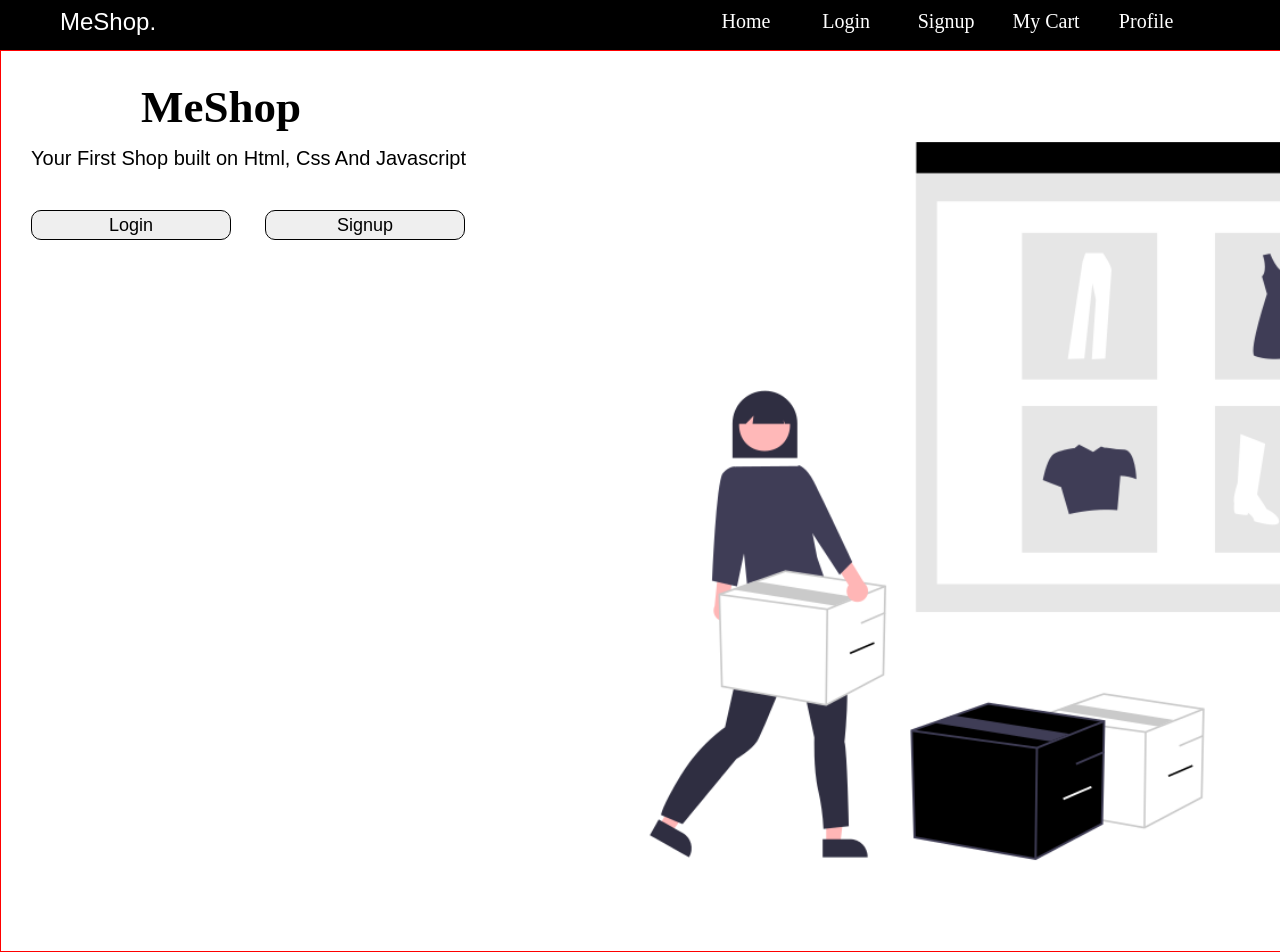
<file: index.html>
<!DOCTYPE html>
<html lang="en">

<head>
    <meta charset="UTF-8">
    <meta name="viewport" content="width=device-width, initial-scale=1.0">
    <title>Document</title>
    <link rel="stylesheet" href="index.css">
</head>

<body>
    <div class="main-container">
        <!-- Navbar Coding -->
        <div class="navbar">
            <div id="left-navbar">
                <ul>
                    <li>MeShop.</li>
                </ul>
            </div>

            <div class="right-navbar">
                <ul>
                    <li>Home</li>
                    <li>Login</li>
                    <li>Signup</li>
                    <li>My Cart</li>
                    <li>Profile</li>
                </ul>
            </div>

        </div>
        <!-- Page Coding -->
        <div class="page-info">
            <div id="left-page">
                <h3 id="tagname">MeShop</h3>
                <p id="tagline">Your First Shop built on Html, Css And Javascript</p>
                <button id="loginbtn">Login</button>
                <button id="signupbtn"><a href="signuppage/signup.html">Signup</a></button>
            </div>
            <div id="right-page">
                <!-- <img src="images/landingPagePic.png" alt="landing_page_img" id="landing-img"> -->
            </div>
        </div>

    </div>

    <script src="index.js"></script>
</body>

</html>
</file>
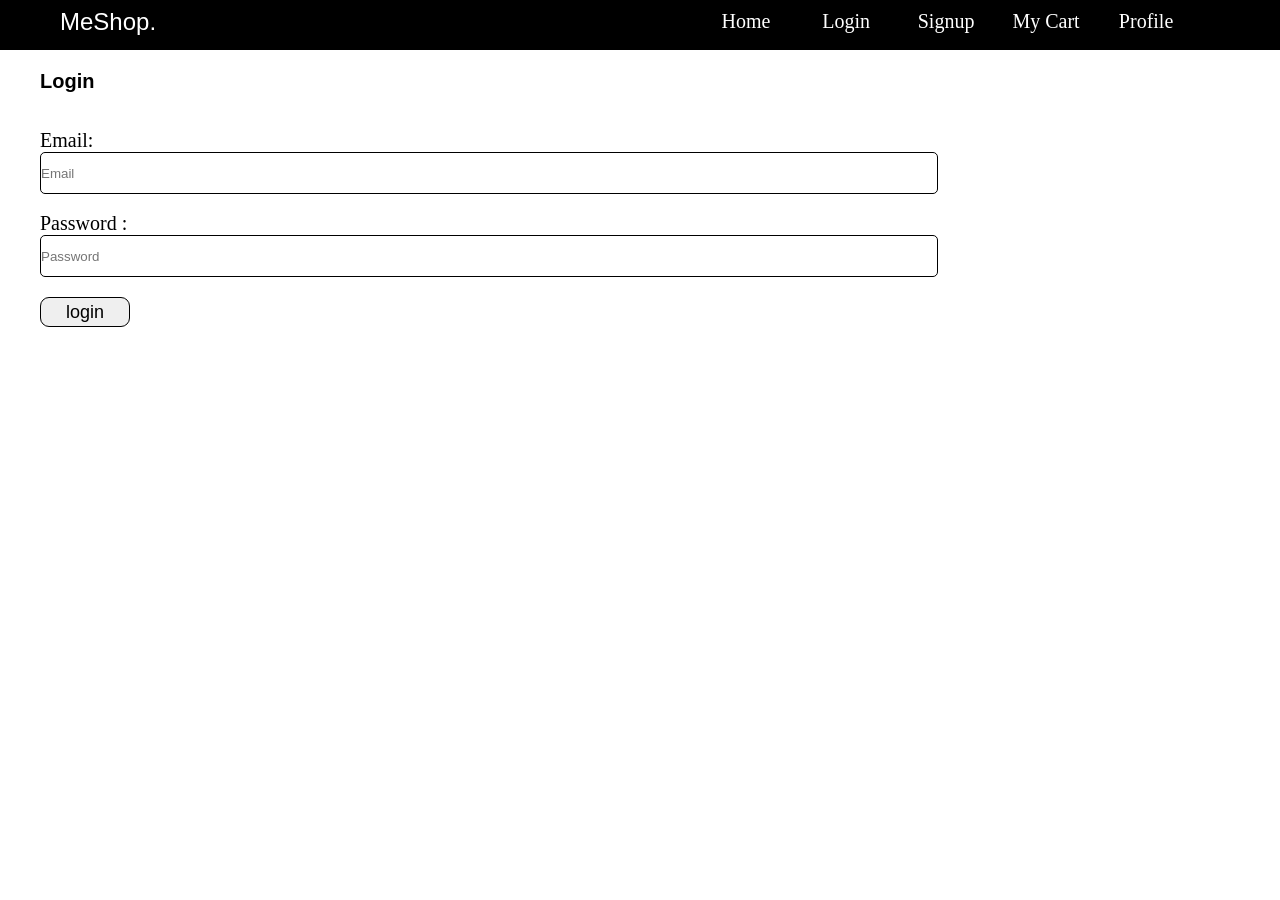
<file: loginpage/login.html>
<!DOCTYPE html>
<html lang="en">
<head>
    <meta charset="UTF-8">
    <meta name="viewport" content="width=device-width, initial-scale=1.0">
    <title>Document</title>
    <link rel="stylesheet" href="login.css">
</head>
<body>
    
    <div class="navbar">
        <div id="left-navbar">
            <ul>
                <li>MeShop.</li>
            </ul>
        </div>

        <div class="right-navbar">
            <ul>
                <li>Home</li>
                <li>Login</li>
                <li>Signup</li>
                <li>My Cart</li>
                <li>Profile</li>
            </ul>
        </div>

    </div>
  <div class="login-container">
    <div class="loginpage">
        <h3>Login</h3><br><br>
        <p>Email:</p> <input type="email" placeholder="Email" id="email" required><br><br>
        <p> Password :</p><input type="password" placeholder="Password" id="password" required>
        <button id="loginBtn">login</button>
    </div>
    </div>

    <script src="login.js"></script>
</body>
</html>
</file>
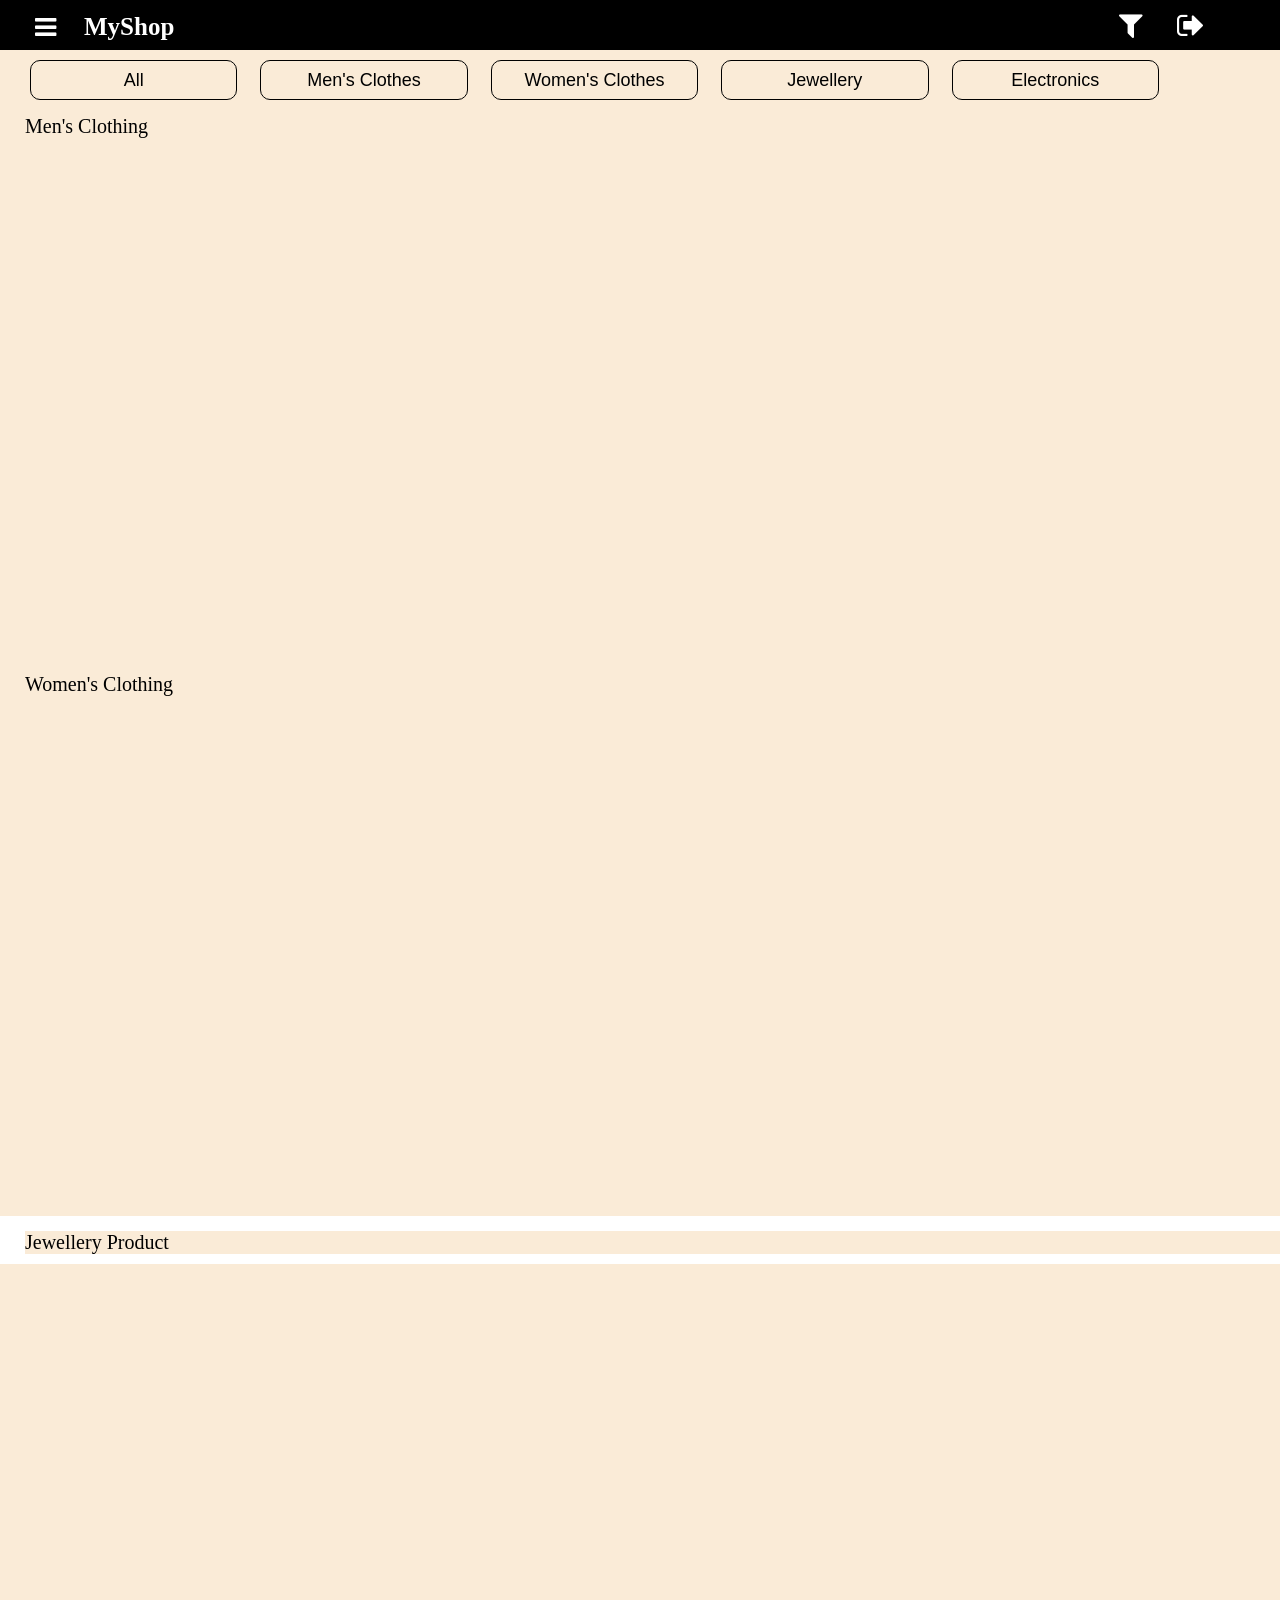
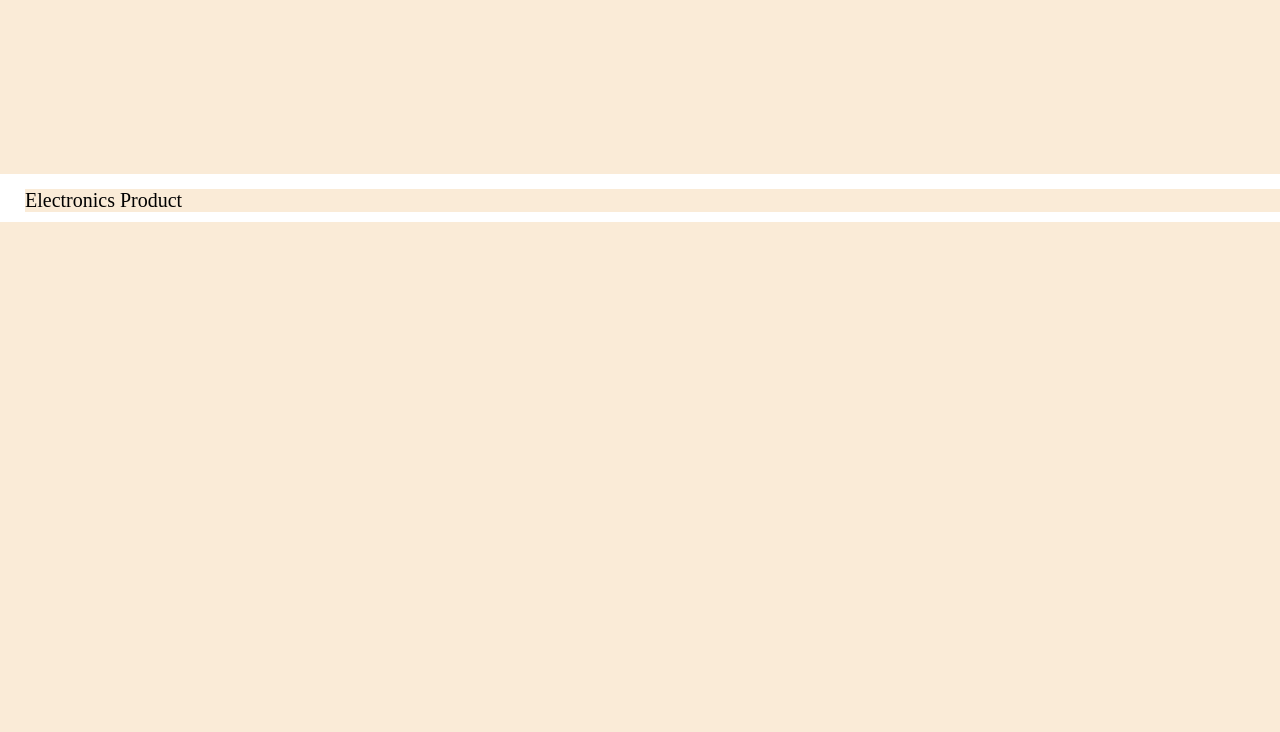
<file: shoppingcart/cart.html>
<!DOCTYPE html>
<html lang="en">

<head>
    <meta charset="UTF-8">
    <meta name="viewport" content="width=device-width, initial-scale=1.0">
    <title>Document</title>
    <link rel="stylesheet" href="https://cdnjs.cloudflare.com/ajax/libs/font-awesome/4.7.0/css/font-awesome.min.css">
    <link rel="stylesheet" href="cart.css">
</head>

<body>

    <div class="main-container">
        <!-- create Navar -->

        <div class="navbar">
            <i class="fa fa-bars shop-icon" aria-hidden="true" ></i>
            <h3 class="shop-name">MyShop</h3>
            
            <i class="fa fa-shopping-cart" id="fafacart" aria-hidden="true"></i>
            <div id="left-faicon">
                <i class="fa fa-filter filtericon" aria-hidden="true" id="filtericon"></i>
                <i class="fa fa-sign-out  signouticon" aria-hidden="true"></i>
            </div>
        </div>
        <!-- login button -->
        <div class="login-container">
            <button class="login-button">Home</button>
        </div>
        <!-- user name & info -->
        <div class="user-info">
            <i class="fa fa-user usericon" aria-hidden="true"></i>
            <p id="userinfo">Aniket kule</p>
        </div>
        <!-- create div for filter functionality -->
        <div id="allfilterfunctionality">
            <div id="functionality-container">
            <div id="colorsfilter">
                <h6 id="colorsheading">Colors</h6>
                <input type="checkbox" id="checkboxcolors">Red <br>
                <input type="checkbox" id="checkboxcolors">Blue <br>
                <input type="checkbox" id="checkboxcolors">Green <br>
                <input type="checkbox" id="checkboxcolors">Pink <br>
                <input type="checkbox" id="checkboxcolors">Yellow <br>
            </div>

            <div id="sizesfilter">
                <h6 id="sizesheading">Sizes</h6>
                <input type="checkbox" id="checkboxsizes">S<br>
                <input type="checkbox" id="checkboxsizes">M <br>
                <input type="checkbox" id="checkboxsizes">L <br>
                <input type="checkbox" id="checkboxsizes">XL <br>
                <input type="checkbox" id="checkboxsizes">XXL <br>
            </div>

            <div id="ratingfilter">
                <h6 id="ratingheading">Rating</h6>
                <input type="range" min="1" max="5" step="1" value="3" class="rating-slider" id="ratingslider">
                <span id="ratingresult">3</span>
            </div>

            <div id="pricerangefilter">
                <h6 id="pricerangeheading">Price Range</h6>
                <input type="checkbox" id="checkboxsizes">0-500<br>
                <input type="checkbox" id="checkboxsizes">500-1000<br>
                <input type="checkbox" id="checkboxsizes">1000-1500<br>
                <input type="checkbox" id="checkboxsizes">1500-2000<br>
                <input type="checkbox" id="checkboxsizes">2000 & Above<br>
            </div>

            </div>
        </div>

        <!-- mini container coding start -->

        <div id="mini-container">
            <!-- search bar -->
            <input type="search" name="search" placeholder="Please Type Exact Description..." id="search">

            <!-- buttons for filtering -->
            <div id="btn-container">
                <button class="clickingbtn" id="allbtn">All</button>
                <button class="clickingbtn" id="mensclothbtn">Men's Clothes</button>
                <button class="clickingbtn" id="womenclothbtn">Women's Clothes</button>
                <button class="clickingbtn" id="jewellerybtn">Jewellery</button>
                <button class="clickingbtn" id="electronicsbtn">Electronics</button>
            </div>

            <!-- all container for display product info -->
            <p id="menstag">Men's Clothing</p>
            <div id="mensproduct-container">

                <!-- <div id="productContainerOne">
                    <div id="imgcontainer">
                        <img src="/images/landingPagePic.png" alt="">
                    </div>
                    <p id="productname">Fjallraven-Foldsack No.1 Backpack, Fits 15 Lapt</p>
                    <p id="productvalue">$109.95</p>
                    <p id="productsize">S</p>
                    <p id="productcolor">BLUE</p>
                    <P id="productrating">Rating: 3.9/5</P>
                    <button id="addcartbtn">Add To Cart</button>
                </div> -->
            </div>

            <!-- Display Women Container       -->

            <p id="womenstag">Women's Clothing</p>
            <div id="womensproduct-container">

                <!-- <div id="productContainerOne">
                    <div id="imgcontainer">
                        <img src="/images/landingPagePic.png" alt="">
                    </div>
                    <p id="productname">Fjallraven-Foldsack No.1 Backpack, Fits 15 Lapt</p>
                    <p id="productvalue">$109.95</p>
                    <p id="productsize">S</p>
                    <p id="productcolor">BLUE</p>
                    <P id="productrating">Rating: 3.9/5</P>
                    <button id="addcartbtn">Add To Cart</button>
                </div> -->
            </div>

            <!-- Display Jewellery Conatiner -->

            <p id="jewellerytag">Jewellery Product</p>
            <div id="jewelleryproduct-container">

                <!-- <div id="productContainerOne">
                     <div id="imgcontainer">
                        <img src="/images/landingPagePic.png" alt="">
                    </div>
                    <p id="productname">Fjallraven-Foldsack No.1 Backpack, Fits 15 Lapt</p>
                    <p id="productvalue">$109.95</p>
                    <p id="productsize">S</p> 
                    <p id="productcolor">BLUE</p>
                    <P id="productrating">Rating: 3.9/5</P>
                    <button id="addcartbtn">Add To Cart</button> 
                </div>    -->
            </div>

            <!-- Display Electronics Container -->

            <p id="electronicstag">Electronics Product</p>
            <div id="electronicsproduct-container">

                <!-- <div id="productContainerOne">
                     <div id="imgcontainer">
                        <img src="/images/landingPagePic.png" alt="">
                    </div>
                    <p id="productname">Fjallraven-Foldsack No.1 Backpack, Fits 15 Lapt</p>
                    <p id="productvalue">$109.95</p>
                    <p id="productsize">S</p> 
                    <p id="productcolor">BLUE</p>
                    <P id="productrating">Rating: 3.9/5</P>
                    <button id="addcartbtn">Add To Cart</button> 
                </div>    -->
            </div>

        </div>
    </div>

    <script src="cart.js"></script>
</body>

</html>
</file>
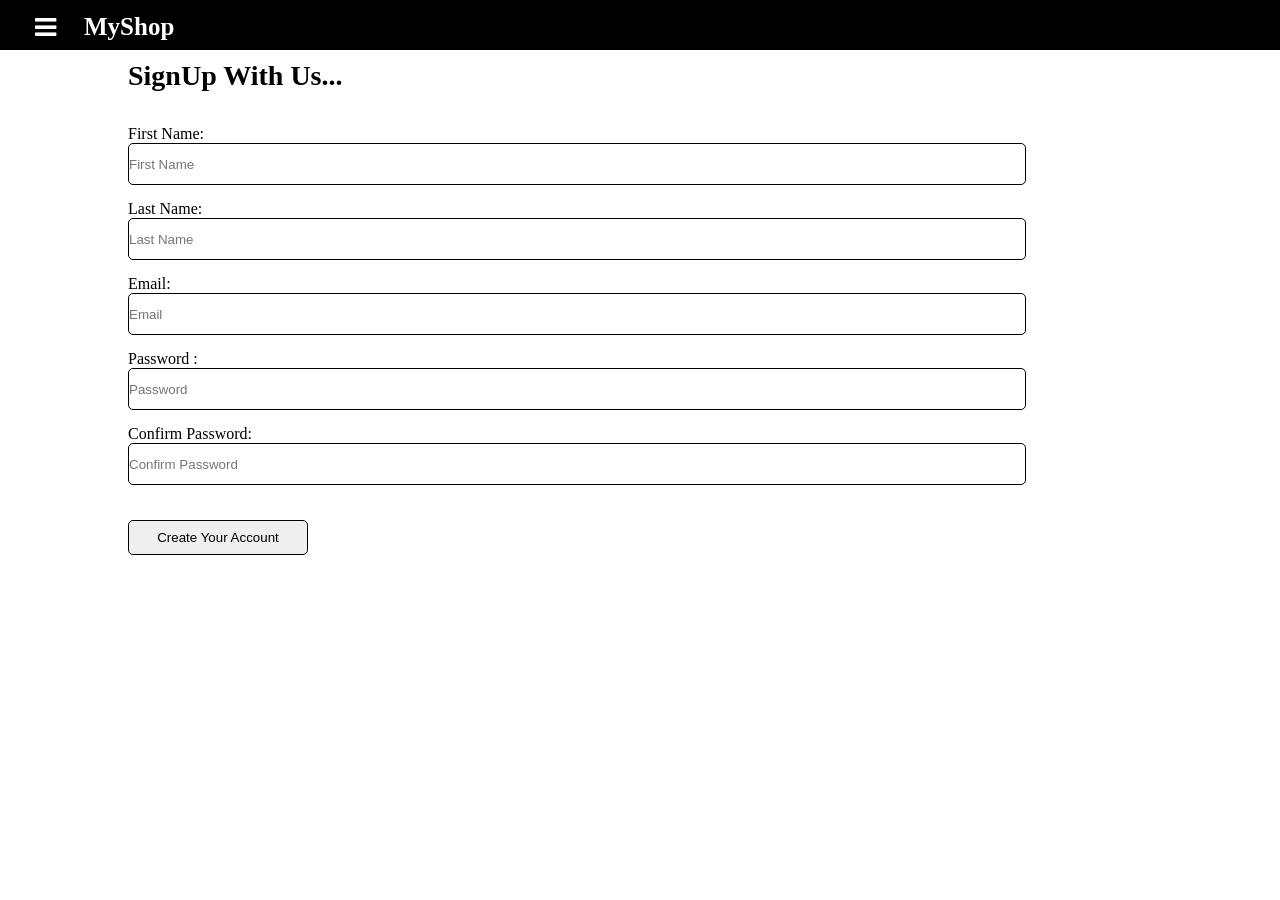
<file: signuppage/signup.html>
<!DOCTYPE html>
<html lang="en">

<head>
    <meta charset="UTF-8">
    <meta name="viewport" content="width=device-width, initial-scale=1.0">
    <title>Document</title>
    <link rel="stylesheet" href="https://cdnjs.cloudflare.com/ajax/libs/font-awesome/4.7.0/css/font-awesome.min.css">
    <link rel="stylesheet" href="signup.css">
</head>

<body>
    <div class="main-container">
        <!-- create Navar -->
        <div class="navbar">
            <i class="fa fa-bars shop-icon" aria-hidden="true"></i>
            <h3 class="shop-name">MyShop</h3>
        </div>
        <!-- login button -->
        <div class="login-container">
            <button class="login-button">Login</button>
        </div>


        <!-- Signing coding -->
        <div id="form-container">
        <h5>SignUp With Us...</h5>
        <form action="">
            <br>
            <p>First Name:</p> <input type="text" placeholder="First Name" id="fname" required>
            <p>Last Name: </p><input type="text" placeholder="Last Name" id="lname" required>
            <p>Email:</p> <input type="email" placeholder="Email" id="email" required>
            <p> Password :</p> <input type="password" placeholder="Password" id="password" required>
            <p> Confirm Password: </p><input type="password" placeholder="Confirm Password" id="confirmpassword" required>
            <p id="warningmsg" style="color:red"></p>
            <button id="acountbtn">Create Your Account</button>
           
        </form>
        </div>
        </div>

        <script src="signup.js"></script>
</body>

</html>
</file>
<file: index.css>
* {
    padding: 0;
    margin: 0;
}

.navbar {
    width: 100vw;
    height: 50px;
    /* border: 1px solid red; */
    display: flex;
    background-color: black;
    color: white;
}

#left-navbar {
    display: flex;

}

#left-navbar>ul>li {
    /* border: 1px solid green; */
    margin-left: 60px;
    list-style-type: none;
    font-size: 24px;
    font-family: 'Lucida Sans', 'Lucida Sans Regular', 'Lucida Grande', 'Lucida Sans Unicode', Geneva, Verdana, sans-serif;
    margin-top: 8px;
}

.right-navbar {
    margin-left: 540px;
    /* border: 1px solid red; */
    width: 700px;
    height: 30px;

}

.right-navbar ul {
    display: flex;
    list-style-type: none;
}

.right-navbar>ul>li {
    width: 100px;
    text-align: center;
    margin-top: 10px;
    /* border: 1px solid blue; */
    font-size: 20px;
}

/* IMG page styling */

.page-info {
    width: 100vw;
    height: 100vh;
    border: 1px solid red;
    display: flex;
}

#left-page {
    width: 40%;
    height: 100%;
    /* border: 1px solid green; */
}

#left-page>#tagname {
    font-size: 45px;
    margin-top: 30px;
    margin-left: 140px;
}

#right-page {
    width: 60%;
    height: 100%;
    /* border: 1px solid blue; */
    background-image: url("images/landingPagePic.png");
    background-size: cover;
    /* margin-left: 10%; */
}

#tagline {
    font-size: 20px;
    font-family: 'Trebuchet MS', 'Lucida Sans Unicode', 'Lucida Grande', 'Lucida Sans', Arial, sans-serif;
    margin-top: 14px;
    margin-left: 30px;
}

#loginbtn,
#signupbtn {
    width: 200px;
    height: 30px;
    border-radius: 10px;
    border: 0.5px solid black;
    margin-left: 30px;
    margin-top: 40px;
    font-size: 18px;

}

#signupbtn:focus, #signupbtn:active{
    outline: none;
   
}

#signupbtn > a{
    text-decoration: none;
    color:black;
}
</file>
<file: loginpage/login.css>
* {
    padding: 0;
    margin: 0;
}

.navbar {
    width: 100vw;
    height: 50px;
    /* border: 1px solid red; */
    display: flex;
    background-color: black;
    color: white;
}

#left-navbar {
    display: flex;

}

#left-navbar>ul>li {
    /* border: 1px solid green; */
    margin-left: 60px;
    list-style-type: none;
    font-size: 24px;
    font-family: 'Lucida Sans', 'Lucida Sans Regular', 'Lucida Grande', 'Lucida Sans Unicode', Geneva, Verdana, sans-serif;
    margin-top: 8px;
}

.right-navbar {
    margin-left: 540px;
    /* border: 1px solid red; */
    width: 700px;
    height: 30px;

}

.right-navbar ul {
    display: flex;
    list-style-type: none;
}

.right-navbar>ul>li {
    width: 100px;
    text-align: center;
    margin-top: 10px;
    /* border: 1px solid blue; */
    font-size: 20px;
}

/* login area styling */

.loginpage{
    width:70%;
    margin-left: 40px;
}
#email, #password{
    width:100%;
    height:40px;
    border:0.5px solid black;
    border-radius: 5px;
}

h3{
    font-family: sans-serif;
    font-size: 20px;
    margin-top: 20px;
}

.loginpage >p{
    font-size: 20px;
}

#email:focus, #password:focus{
    outline: none;
}

#loginBtn{
 width:90px;
 height:30px;
 font-size: 18px;
 margin-top: 20px;
 border-radius: 9px;
 border:0.5px solid black;


}
</file>
<file: shoppingcart/cart.css>
*{
    padding:0px;
    margin:0px;
}

#mini-container{
    background-color:antiquewhite;
    height: 100vh;
    
}

.navbar{
    width:100vw;
    height:50px;
    display: flex;
    background-color: black;
    color: white;
    position: fixed;
    top: 0;
    left:0;
    width: 100%;
    z-index: 100;

}

.shop-icon{
    padding:15px;
    font-size:25px;
    margin-left:20px;
}

.shop-icon{
        cursor: pointer;
      }

.shop-name{
    padding: 13px;
    font-size: 25px;
}

.login-container{
    width:100vw;
    height:40px;
    background-color: black;
    color: white;
    display: none;
}

.login-button{
    width:60px;
    height:30px;
    font-size: 20px;
    margin-left:35px;
    border: none;
    background-color: black;
    color: white; 
}


#left-faicon{
    width:150px;
    /* border:1px solid white;  */
    text-align: center;
    margin-left: 900px;
}

#fafacart{
    font-size: 30px;
     margin-left:1060px; 
    text-align: left;
    margin-top: 9px;
    display:none;  
    position:fixed;

}

.filtericon{
    font-size: 30px;
    /* margin-left: 40px; */
    margin-top: 10px;
}
.filtericon{
    cursor: pointer;
  }

.signouticon{
    font-size: 30px;
    margin-left: 30px;
}

.user-info{
    width:100%;
    height:50px;
    display: flex;
    background-color: black;
    color:white;
    display: none;
    
}

.usericon{
    font-size: 30px;
    margin-left: 35px;
    margin-top: 10px;
}

#userinfo{
    margin-left:25px;
    font-size: 20px;
    margin-top: 15px;
  
}

/* Search Part Styling */
#search{
    width:90%;
    height:40px;
    margin-top: 10px;
    margin-left: 30px;
    padding: 10px;
    border: 0.5px solid black;
    border-radius: 5px;
}

/* buttons styling */

#btn-container{
    width:90%;
    height:40px;
    /* border:1px solid red; */
    margin-left: 30px;
    margin-top:10px;
    display: flex;
    gap:2%;
}
.clickingbtn{
     width:18%;
     border-radius: 10px;
     border:0.5px solid black;
     background-color:antiquewhite;
     font-size: 18px;
}



/* Mens cloth container styling */


#menstag, #womenstag, #jewellerytag, #electronicstag{
    font-size: 20px;
    margin-left: 25px;
    margin-top: 15px;
    background-color:antiquewhite;
 }
 #mensproduct-container, #womensproduct-container, #jewelleryproduct-container, #electronicsproduct-container{
     
     height:510px;
     /* border:1px solid red; */
     background-color:antiquewhite;
     margin-top: 10px;
     display: flex;
    
 
 }
 
 #productContainerOne{
     width:22%;
     height:480px;
     border:2px solid black;
     margin-left:20px;
     border-radius: 10px;
     margin-top: 20px;
     position:relative;

 }
 
 #imgcontainer {
     width:100%;
     height: 60%;
     /* border:1px solid blue; */
 }
 
 #imgcontainer img{
     width:100%;
     height: 100%;
     /* border:1px solid blue; */
     background-size: cover;
     border-radius: 10px;
 
  
 }
 
 #productname{
     font-size: 18px;
     height:50px;
     /* border: 1px solid red; */
     font-family: 'Franklin Gothic Medium', 'Arial Narrow', Arial, sans-serif;
     margin-left: 10px;
 }
 
 #productvalue{
     height:20px;
     /* border: 1px solid red; */
     font-size: 18px;
     margin-top:10px;
     margin-left:10px;
 
 }
 
 #productsize{
     margin-left: 90%;
     margin-top: -22px;
     height:20px;
     /* border: 1px solid red; */
 }
 
 #productcolor{
     margin-top:10px;
     margin-left: 10px;
     height:20px;
     /* border: 1px solid red; */
 }
 
 #productrating{
     margin-top:5px;
     margin-left: 10px;
     height:20px;
     /* border: 1px solid red; */
 }
 
 #addcartbtn{
     width:100%;
     height:30px;
     margin-top: 15px;
     border-radius: 0px 0px 10px 10px;
     border: none;
 }

 #addcartbtn:hover{
    cursor: pointer;
 }

 /* coding for filter functionlity */

 #allfilterfunctionality{
    width:100vw;
    height:200px;
    /* border:1px solid red; */
    gap:2%;
    background-color: rgb(213, 216, 216);
    display: none;
 }

 #functionality-container{
    display:flex;
 }

 #colorsfilter, #sizesfilter, #ratingfilter, #pricerangefilter{
    width:20%;
    height:200px;
    /* border:1px solid blue; */
 }

 #colorsfilter{
    margin-left: 100px;

 }

 #colorsheading{
    font-size: 24px;
    margin-top: 18px;
    margin-left: 20px;

 }

 #checkboxcolors{
    margin-left: 30px;
    margin-top: 7px;
 }

 #checkboxsizes{
    margin-left: 30px;
    margin-top: 7px;
 }

 #sizesheading{
    font-size: 24px;
    margin-top: 18px;
    margin-left: 20px;
 }

 #ratingheading{
    font-size: 24px;
    margin-top: 18px;
    margin-left: 20px;
 }

 #ratingslider{
    width:200px;
    margin-left: 20px;
    margin-top: 10px;

 }

 #pricerangeheading{
    font-size: 24px;
    margin-top: 18px;
    margin-left: 20px;
 }
</file>
<file: signuppage/signup.css>
*{
    padding:0px;
    margin:0px;
}

.navbar{
    width:100vw;
    height:50px;
    display: flex;
    background-color: black;
    color: white;
}

.shop-icon{
    padding:15px;
    font-size:25px;
    margin-left:20px;
}

.shop-name{
    padding: 13px;
    font-size: 25px;
}

.login-container{
    width:100vw;
    height:40px;
    background-color: black;
    color: white;
    display: none;
}

.login-button{
    width:60px;
    height:30px;
    font-size: 20px;
    margin-left:35px;
    border: none;
    background-color: black;
    color: white;
   
}

/* sign up form styling coding */
#form-container{
    width:70%;
    /* border:1px solid green; */
    margin-top: 10px;
    margin-left:10%;


}
#fname, #lname,#email, #password, #confirmpassword{
    width:100%;
    height:40px;
    border:0.5px solid black;
    border-radius: 5px;
}

#fname:focus, #lname:focus,#email:focus, #password:focus, #confirmpassword:focus{
    outline:none;
}

h5{
    font-size: 28px;
}

p{ 
 margin-top: 15px;
}

#acountbtn{
    width:180px;
    height:35px;
    margin-top:20px;
    border:0.5px solid black;
    border-radius: 5px;
}
</file>
